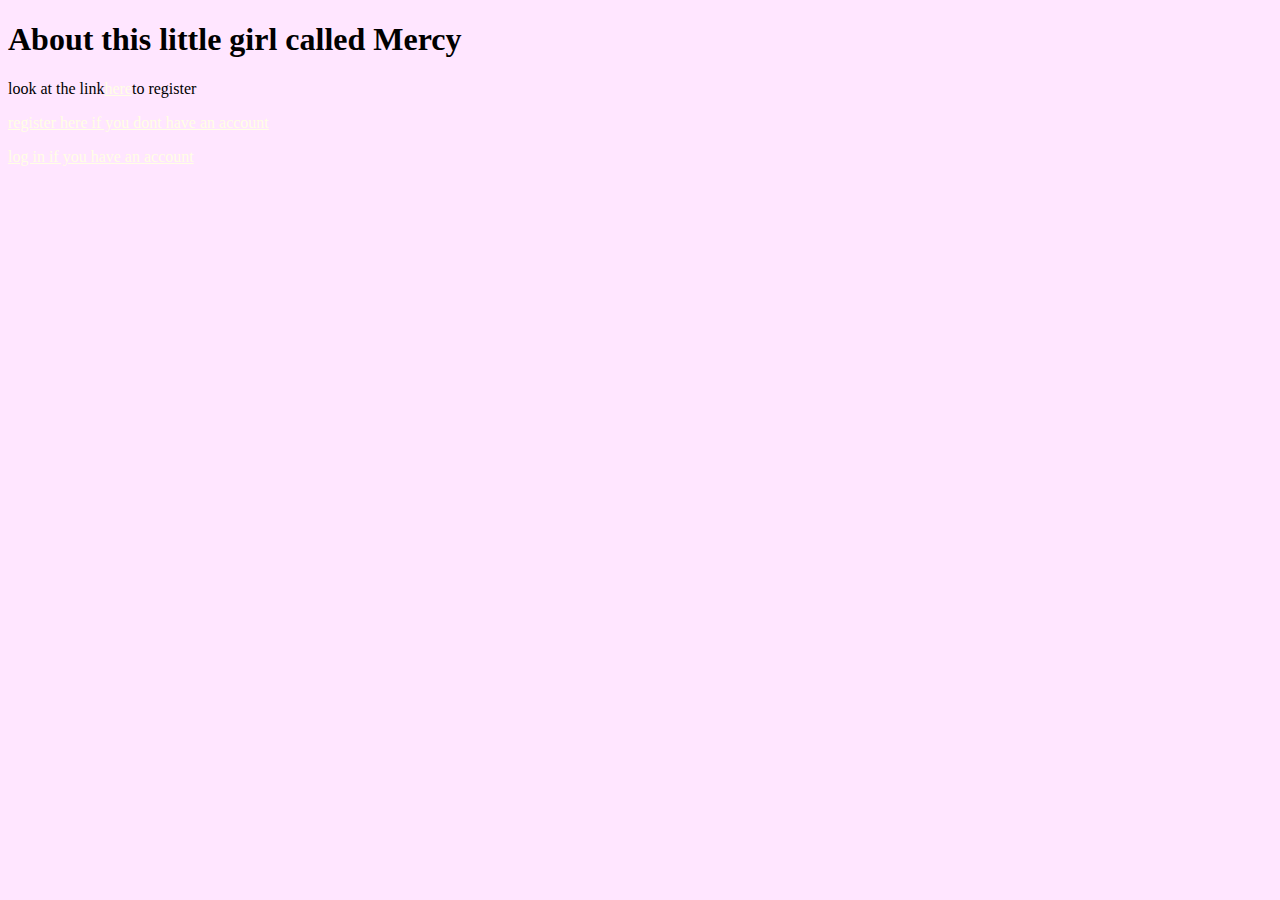
<file: week 3 b/index.html>
<!DOCTYPE html>
<html>
<head>
  <meta charset="utf-8">
  <meta name="viewport" content="width=device-width">
  <title>replit</title>
  <link href="style.css" rel="stylesheet" type="text/css" />
</head>
<body>
  <body style="background-color:  #ffe6ff;">
  <h1>About this little girl called Mercy</h1>
  <p>look at the link<a href="successregister.html">here</a>to register</p>
    <p><a href="registration.html">register here if you dont have an account</a></p>
   <p><a href="login.html">log in if you have an account</a></p>
</body>
</html>
</file>
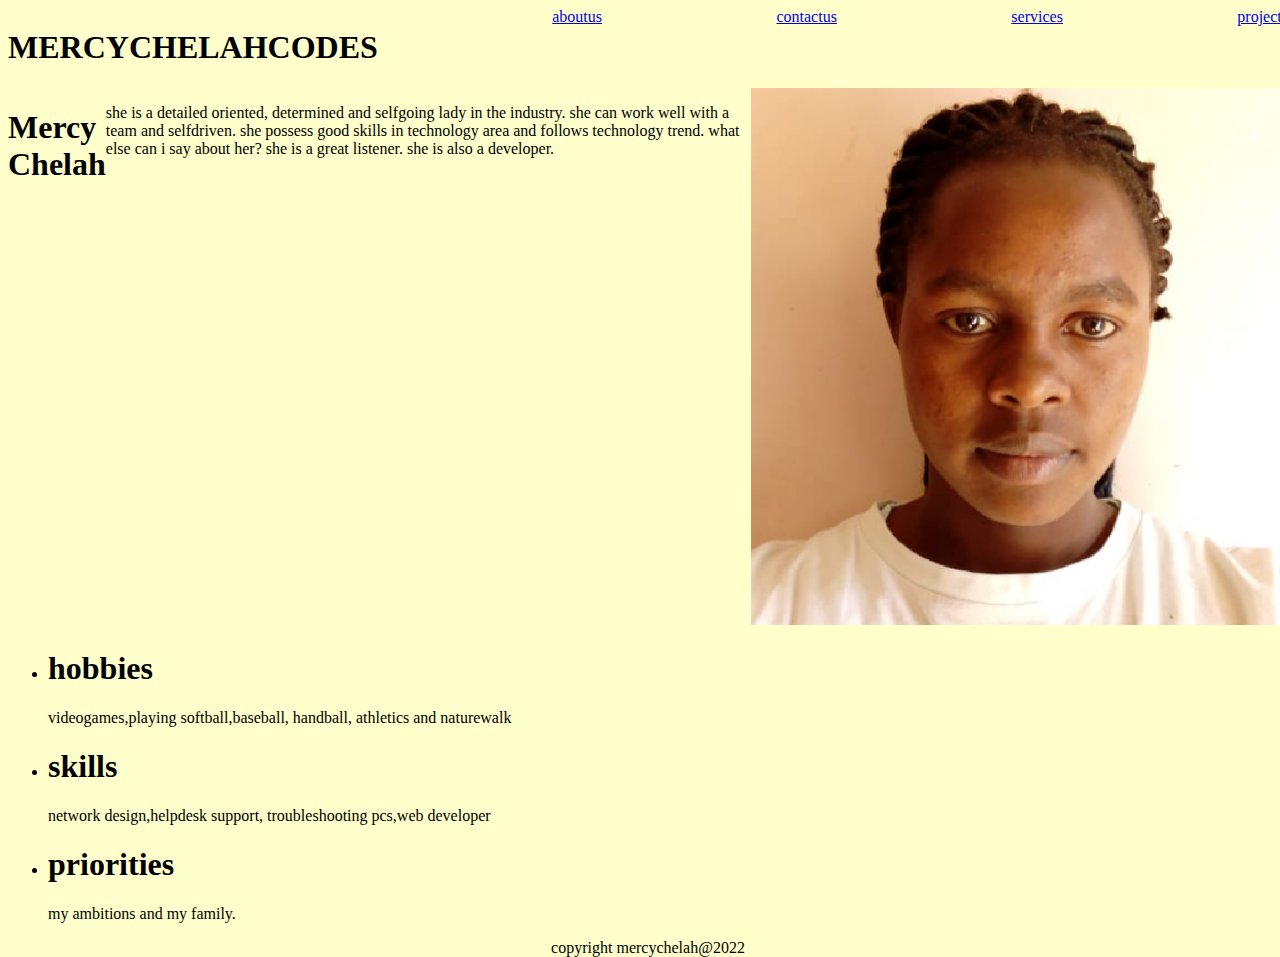
<file: week3/index.html>
<!DOCTYPE html>
<html>

<head>
  <meta charset="utf-8">
  <meta name="viewport" content="width=device-width">
  <title>replit</title>
  <link href="style.css" rel="stylesheet" type="text/css" />
</head>

<body>
  <body style="background-color:#ffffcc;">
 <header>
   <nav style="display:flex;justify-content: space-between;">
     <div><h1>MERCYCHELAHCODES</h1></div>
     <a href="#aboutus">aboutus</a>
     <a href="./contactus.html">contactus</a>
     <a href="#services">services</a>
     <a href="./projects.html">projects</a>
     
   </nav>
 </header>
  <main>
    <section id="about" style="display: flex; align-items: left;">
      <h1>Mercy Chelah</h1><br>
      <p>she is a detailed oriented, determined and selfgoing lady in the industry. she can work well with a team and selfdriven. she possess good skills in technology area and follows technology trend. what else can i say about her? she is a great listener. she is also a developer.</p><br>
      <div>
        <img src="./kenyan.png"alt="">
      </div>
    </section>
      <section id="services">
        <ul>
          <li><h1>hobbies</h1>
          <p>videogames,playing softball,baseball, handball, athletics and naturewalk</p></li>
          <li><h1>skills</h1>
          <p>
            network design,helpdesk support, troubleshooting pcs,web developer
          </p></li>
          <li><h1>priorities</h1>
          <p>my ambitions and my family.</p></li>
        </ul>
  </main>
  <footer>
    <p style="display: flex; justify-content: center;">
    copyright mercychelah@2022
    </p>
  </footer>
</body>

</html>
</file>
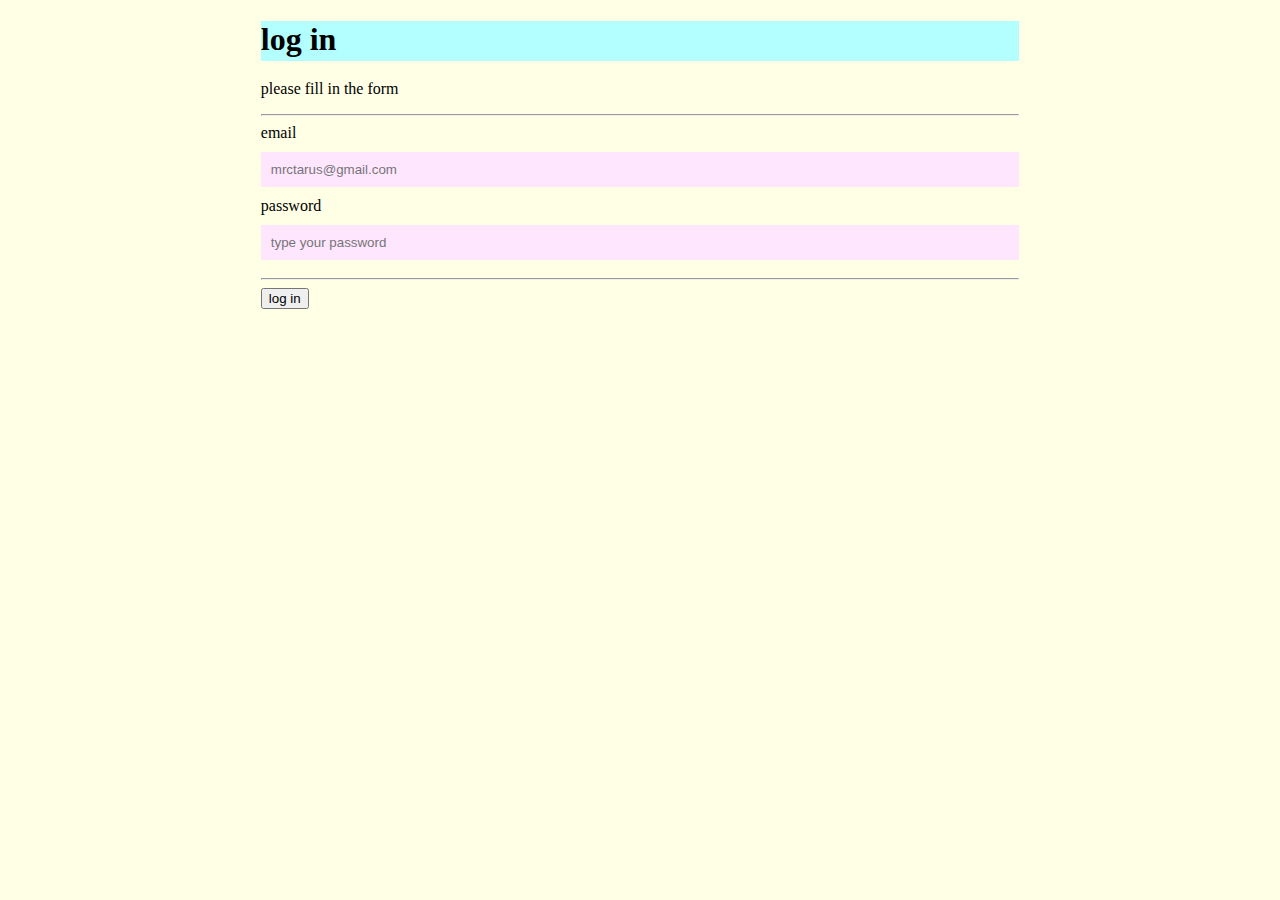
<file: week 3 b/login.html>
<!DOCTYPE html>
<html>

<head>
  <meta charset="utf-8">
  <meta name="viewport" content="width=device-width">
  <title>replit</title>
  <link href="style.css" rel="stylesheet" type="text/css" />
</head>

<body>
  <body style="background-color:  #ffffe6;">
    <div class="container">
      <form action="login.html">
        <h1>log in</h1>
        <p>please fill in the form</p>
        <hr/>
        <label>email</label>
  <input type="text" placeholder="mrctarus@gmail.com" name="email" id="email" required/>
        <label>password</label>
        <input type="password" placeholder="type your password" name="psw" id="psw" required
          />
        <hr>
        <button type="submit" class="logged in">log in</button>
      </form>
</body>

</html>
</file>
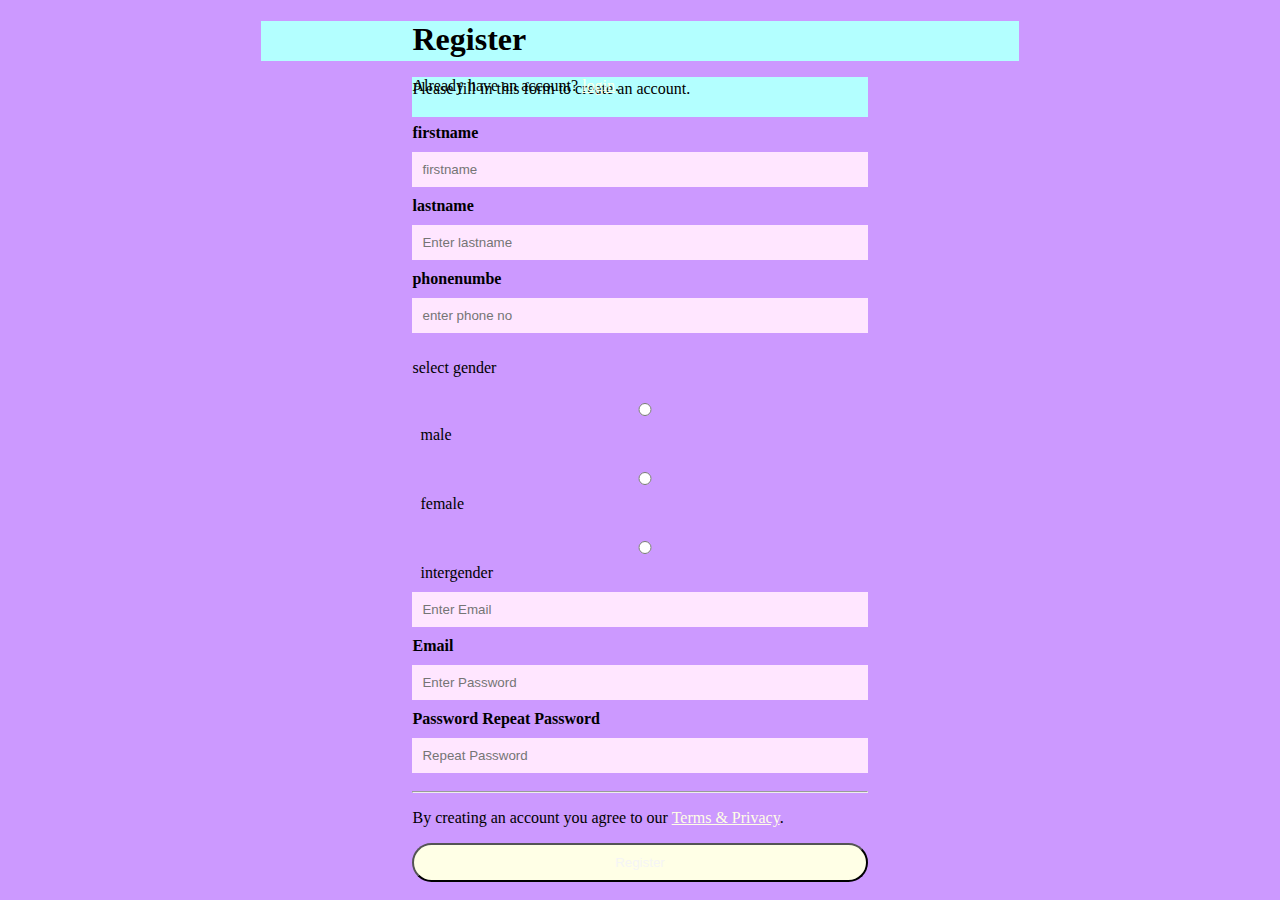
<file: week 3 b/registration.html>
<!DOCTYPE html>
<html>
<head>
  <meta charset="utf-8">
  <meta name="viewport" content="width=device-width">
  <title>replit</title>
  <link href="style.css" rel="stylesheet" type="text/css" />
</head>

<body>
  <body style="background-color:  #cc99ff;">
    <div class="container">
<form action="registration.html">
  <div class="container">
    <h1>Register</h1>
    <p>Please fill in this form to create an account.</p>
    <hr><label for="firstname"><b>firstname</b></label>
    <input type="text" placeholder="firstname" name="fname" id="fname" required>
    <label for="lastname"><b>lastname</b></label>
    <input type="text" placeholder="Enter lastname" name="lname" id="lname" required>
    <label for="phonenumber"><b>phonenumbe</b></label> 
      <input type="number" placeholder="enter phone no" name="phoneno" id="phoneno" required>
    <p>select gender</p>
   <input type="radio" id="male" name="gender" value="male">
  <label for="male">male</label><br>
  <input type="radio" id="female" name="gender" value="female">
  <label for="female">female</label><br>
  <input type="radio" id="intergender" name="gender" value="intergender">
  <label for="intergender">intergender</label>

 
    <input type="text" placeholder="Enter Email" name="email" id="email" required>
    <label for="email"><b>Email</b></label>

   <input type="password" placeholder="Enter Password" name="psw" id="psw" required>
    <label for="psw"><b>Password</b></label>

    <label for="psw-repeat"><b>Repeat Password</b></label>
    <input type="password" placeholder="Repeat Password" name="psw-repeat" id="psw-repeat" required>
    <hr>

    <p>By creating an account you agree to our <a href="#">Terms & Privacy</a>.</p>
    <button type="submit" class="registerbtn">Register</button>
  </div>

  <div class="container signin">
    <p>Already have an account? <a href="#">login</a>.</p>
  </div>
</form>
    </div>
  </body>
</body>
</html>
</file>
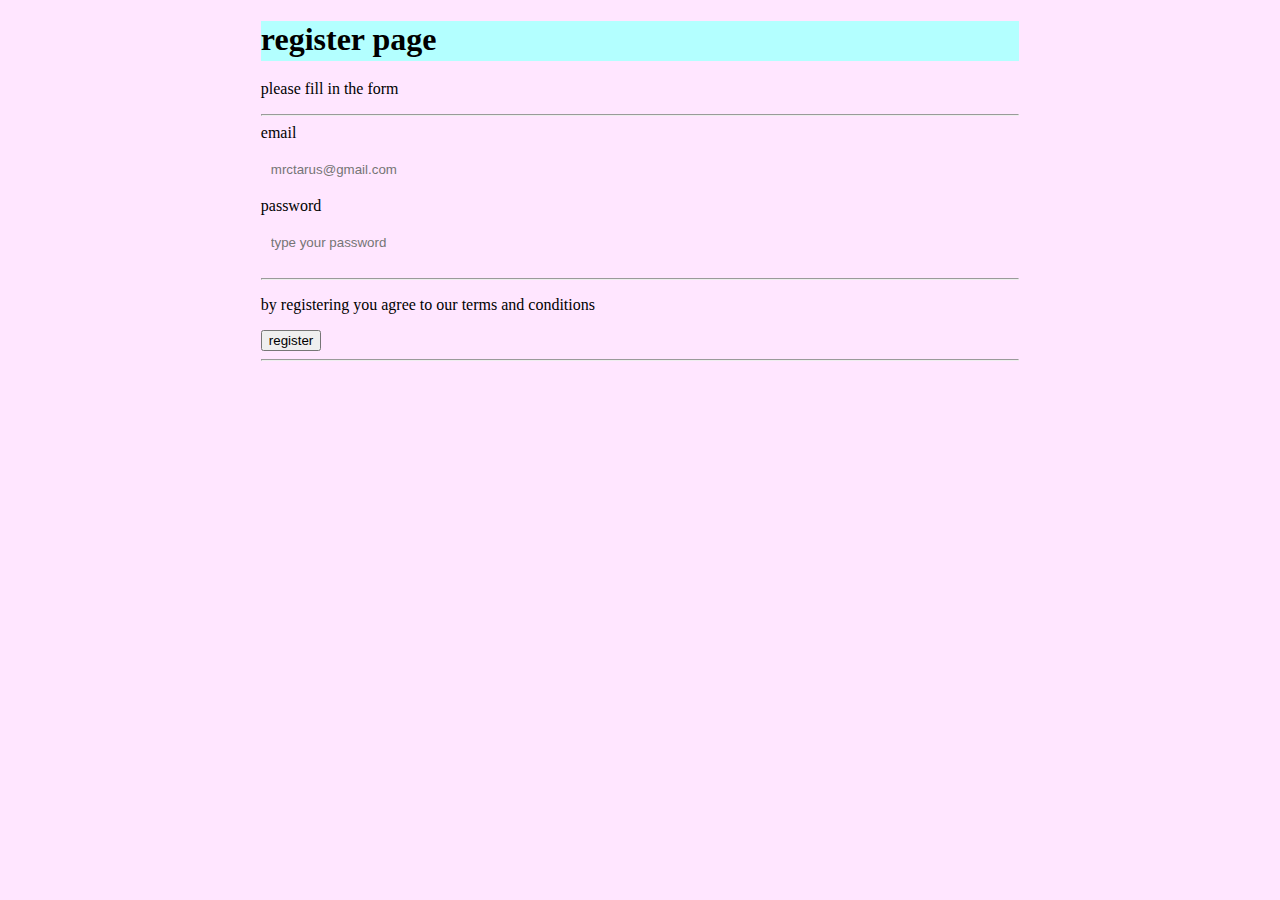
<file: week 3 b/successregister.html>
<!DOCTYPE html>
<html>

<head>
  <meta charset="utf-8">
  <meta name="viewport" content="width=device-width">
  <title>replit</title>
  <link href="style.css" rel="stylesheet" type="text/css" />
</head>

<body>
  <body style="background-color:  #ffe6ff;">
    <div class="container">
      <form action="successpage.html">
        <h1>register page</h1>
        <p>please fill in the form</p>
        <hr/>
        <label>email</label>
  <input type="text" placeholder="mrctarus@gmail.com" name="email" id="email" required/>
        <label>password</label>
        <input type="password" placeholder="type your password" name="psw" id="psw" required
          />
        <hr>
        <p>by registering you agree to our terms and conditions</p>
        <button type="submit" class="registration">register</button><hr/>
      </form>
</body>

</html>
</file>
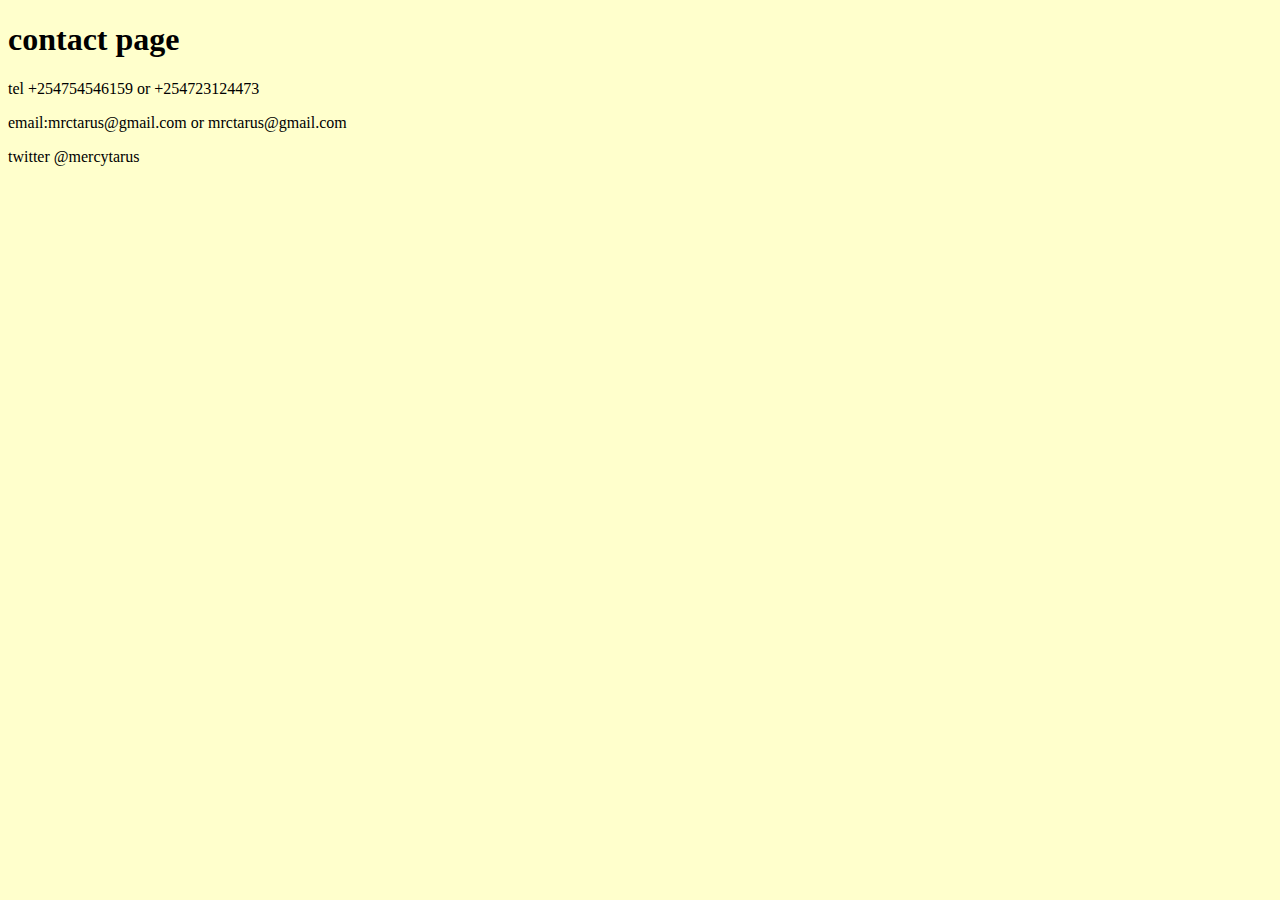
<file: week3/contactus.html>
<!DOCTYPE html>
<html lang="en">
  <head>
    <meta charset="utf-8">
    <meta http-equiv="X-UA-compatible" content="IE==edge">
    <meta name="viewport"content="width=device-width, initial-scale=1.0">
    <title>contact</title>
  </head>
  <body>
    <body style="background-color:#ffffcc;">
    <h1>contact page</h1>
    <p>tel +254754546159 or +254723124473</p>
    <p>email:mrctarus@gmail.com or mrctarus@gmail.com</p>
    <p>twitter @mercytarus</p>
  
  </body>
</html>
</file>
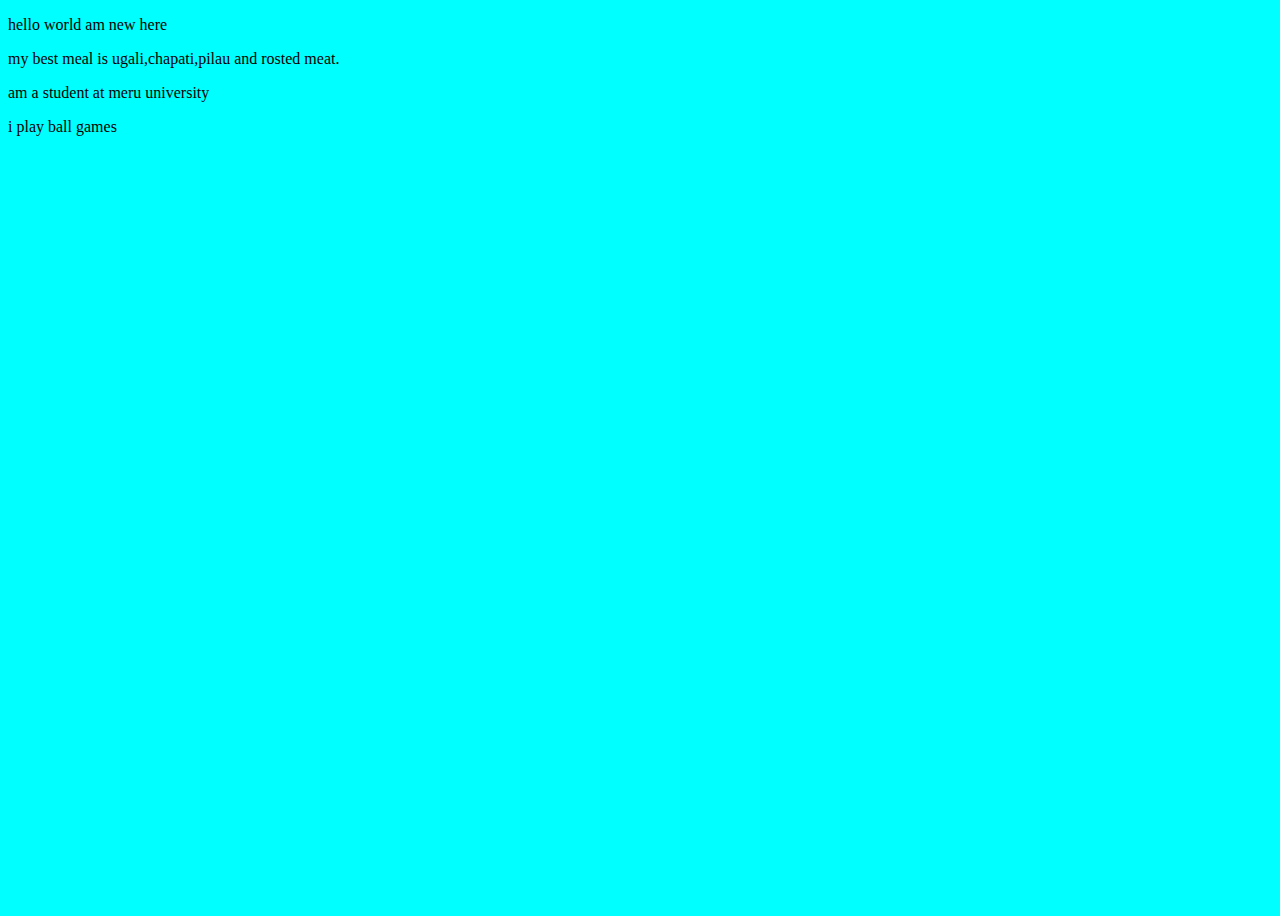
<file: week3/projects.html>
<!DOCTYPE html>
<html>

<head>
  <meta charset="utf-8">
  <meta name="viewport" content="width=device-width">
  <title>replit</title>
  <link href="style.css" rel="stylesheet" type="text/css" />
</head>
<title>tarus website</title>
  
  
<body>
  <body style="background-color:cyan;">
  <p>hello world am new here</p>
    <p>my best meal is ugali,chapati,pilau and rosted meat.</p>
    <p>am a student at meru university</p>
    <p>i play ball games</p>
</body>
</html>
</file>
<file: week 3 b/style.css>
*{
  box-sizing:border-box;
}
.container{
  width: 60%;
  height: 40px;
  background-color: #b3ffff;
  margin: auto;
  border-block-color:#000000 ;
}
input{
  width: 100%;
  padding: 10px;
  background-color:#ffe6ff ;
  margin-top: 10px;
  margin-bottom: 10px;
  border: none;
}
input:focus{
  background-color: #ccffee ;
}
a{
  color:#ffffe6;
}
.registerbtn{
  width: 100%;
  cursor: pointer;
  padding: 10px;
  border-radius: 51px;
  background-color: #ffffe6 ;
  color: whitesmoke;
}
.register:hover{
  opacity: 1;
  
}
</file>
<file: week3/style.css>
html, body {
  height: 100%;
  width: 100%;
}

.nav-list li a:hover {
    color: grey;
}
.text-footer {
    text-align: center;
    padding: 30px 0;
    font-family: "Ubuntu", sans-serif;
    display: flex;
    justify-content: center;
}
</file>
